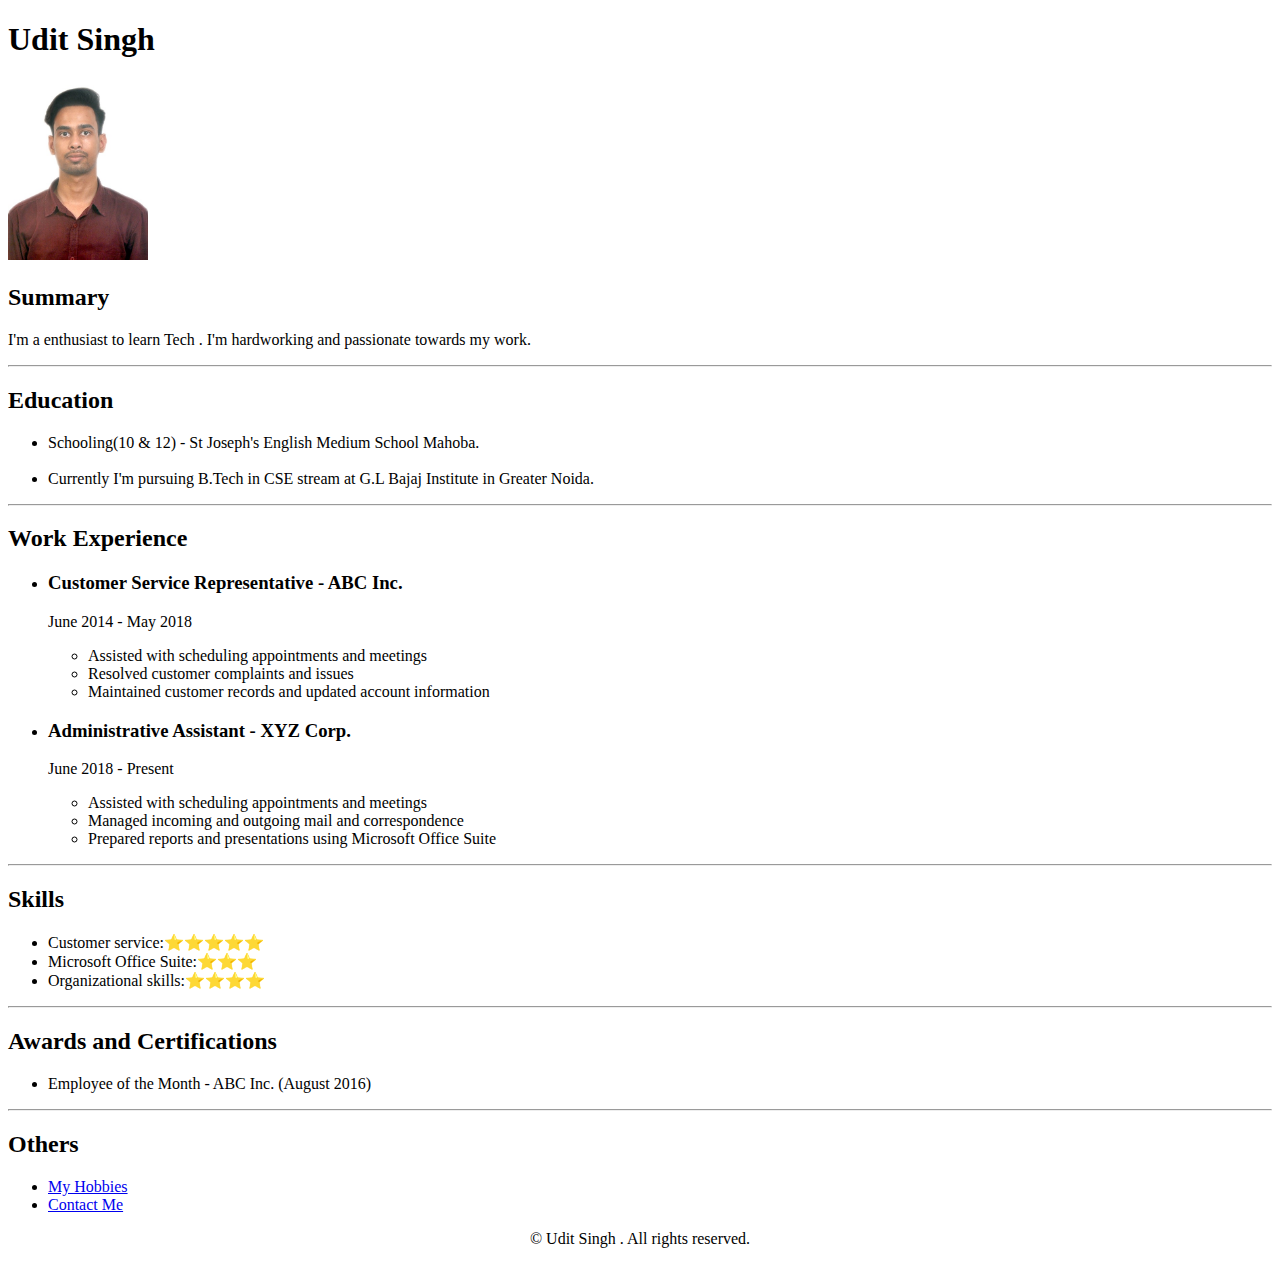
<file: index.html>
<!DOCTYPE html>
<html lang="en">

<head>
    <meta charset="UTF-8">
    <meta name="viewport" content="width=device-width, initial-scale=1.0">
    <title>My Resume</title>
    <link rel="stylesheet" href="./style.css">
</head>

<body>
    <h1>Udit Singh</h1>
    <img src="./images/WhatsApp Image 2023-09-21 at 9.51.27 PM.jpeg" alt="">
    <h2>Summary</h2>
    <p>I'm a enthusiast to learn Tech . I'm hardworking and passionate towards my work. </p>
    <hr>
    <h2>Education</h2>
    <ul>
        <li>Schooling(10 & 12) - St Joseph's English Medium School Mahoba.</li>
        <br>
        <li>Currently I'm pursuing B.Tech in CSE stream at G.L Bajaj Institute in Greater Noida.</li>
    </ul>
    <hr>
    <h2>Work Experience</h2>
    <ul>
        <li>
            <h3>Customer Service Representative - ABC Inc.</h3>
            <p>June 2014 - May 2018</p>
            <ul>
                <li>Assisted with scheduling appointments and meetings</li>
                <li>Resolved customer complaints and issues</li>
                <li>Maintained customer records and updated account information</li>
            </ul>
        </li>
        <li>
            <h3>Administrative Assistant - XYZ Corp.</h3>
            <p>June 2018 - Present</p>
            <ul>
                <li>Assisted with scheduling appointments and meetings</li>
                <li>Managed incoming and outgoing mail and correspondence</li>
                <li>
                    Prepared reports and presentations using Microsoft Office Suite</li>
        </li>
    </ul>
    </ul>
    <hr>
    <h2>Skills</h2>
    <ul>
        <li>Customer service:⭐️⭐️⭐️⭐️⭐️</li>
        <li>Microsoft Office Suite:⭐️⭐️⭐️</li>
        <li>Organizational skills:⭐️⭐️⭐️⭐️</li>
    </ul>
    <hr>
    <h2>Awards and Certifications</h2>
    <ul>
        <li>Employee of the Month - ABC Inc. (August 2016)</li>
    </ul>
    <hr>
    <h2>Others</h2>
    <ul>
        <li><a href="./hoobies.html">My Hobbies</a></li>
        <li><a href="./contact.html">Contact Me</a></li>
    </ul>
    <p id="copyright">&copy; Udit Singh . All rights reserved.</p>
</body>

</html>
</file>
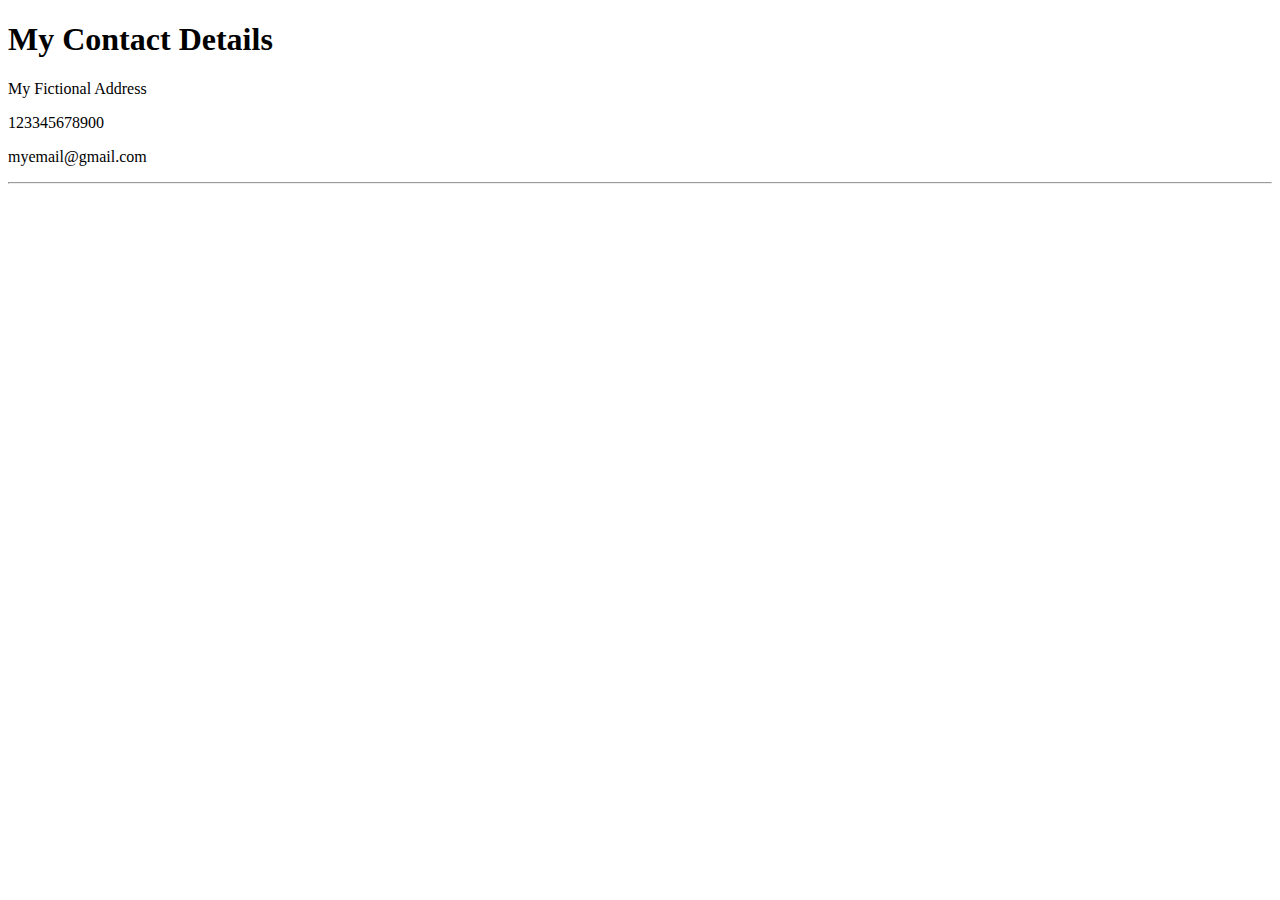
<file: contact.html>
<!DOCTYPE html>
<html lang="en">
<head>
    <meta charset="UTF-8">
    <meta name="viewport" content="width=device-width, initial-scale=1.0">
    <title>Contact Me</title>
</head>
<body>
    <h1>My Contact Details</h1>
    <p>My Fictional Address</p>
    <p>123345678900</p>
    <p>myemail@gmail.com</p>
    <hr>
</body>
</html>
</file>
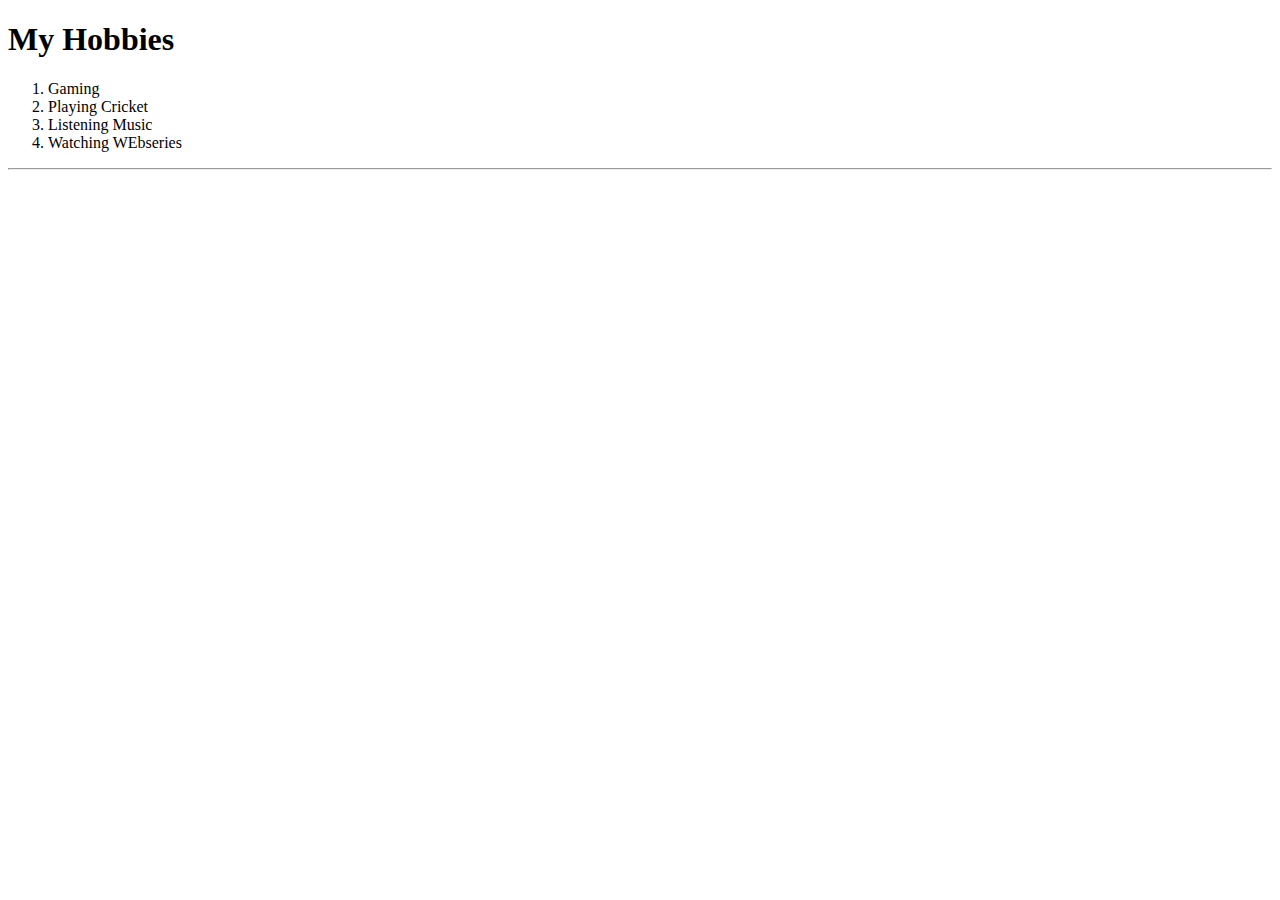
<file: hoobies.html>
<!DOCTYPE html>
<html lang="en">
<head>
    <meta charset="UTF-8">
    <meta name="viewport" content="width=device-width, initial-scale=1.0">
    <title>Hobbies</title>
</head>
<body>
    <h1>My Hobbies</h1>
    <ol>
        <li>Gaming</li>
        <li>Playing Cricket</li>
        <li>Listening Music</li>
        <li>Watching WEbseries</li>
    </ol>
    <hr>
    
</body>
</html>
</file>
<file: style.css>
img{
    height: 180px;
}
#copyright{
    text-align: center;
}
</file>
